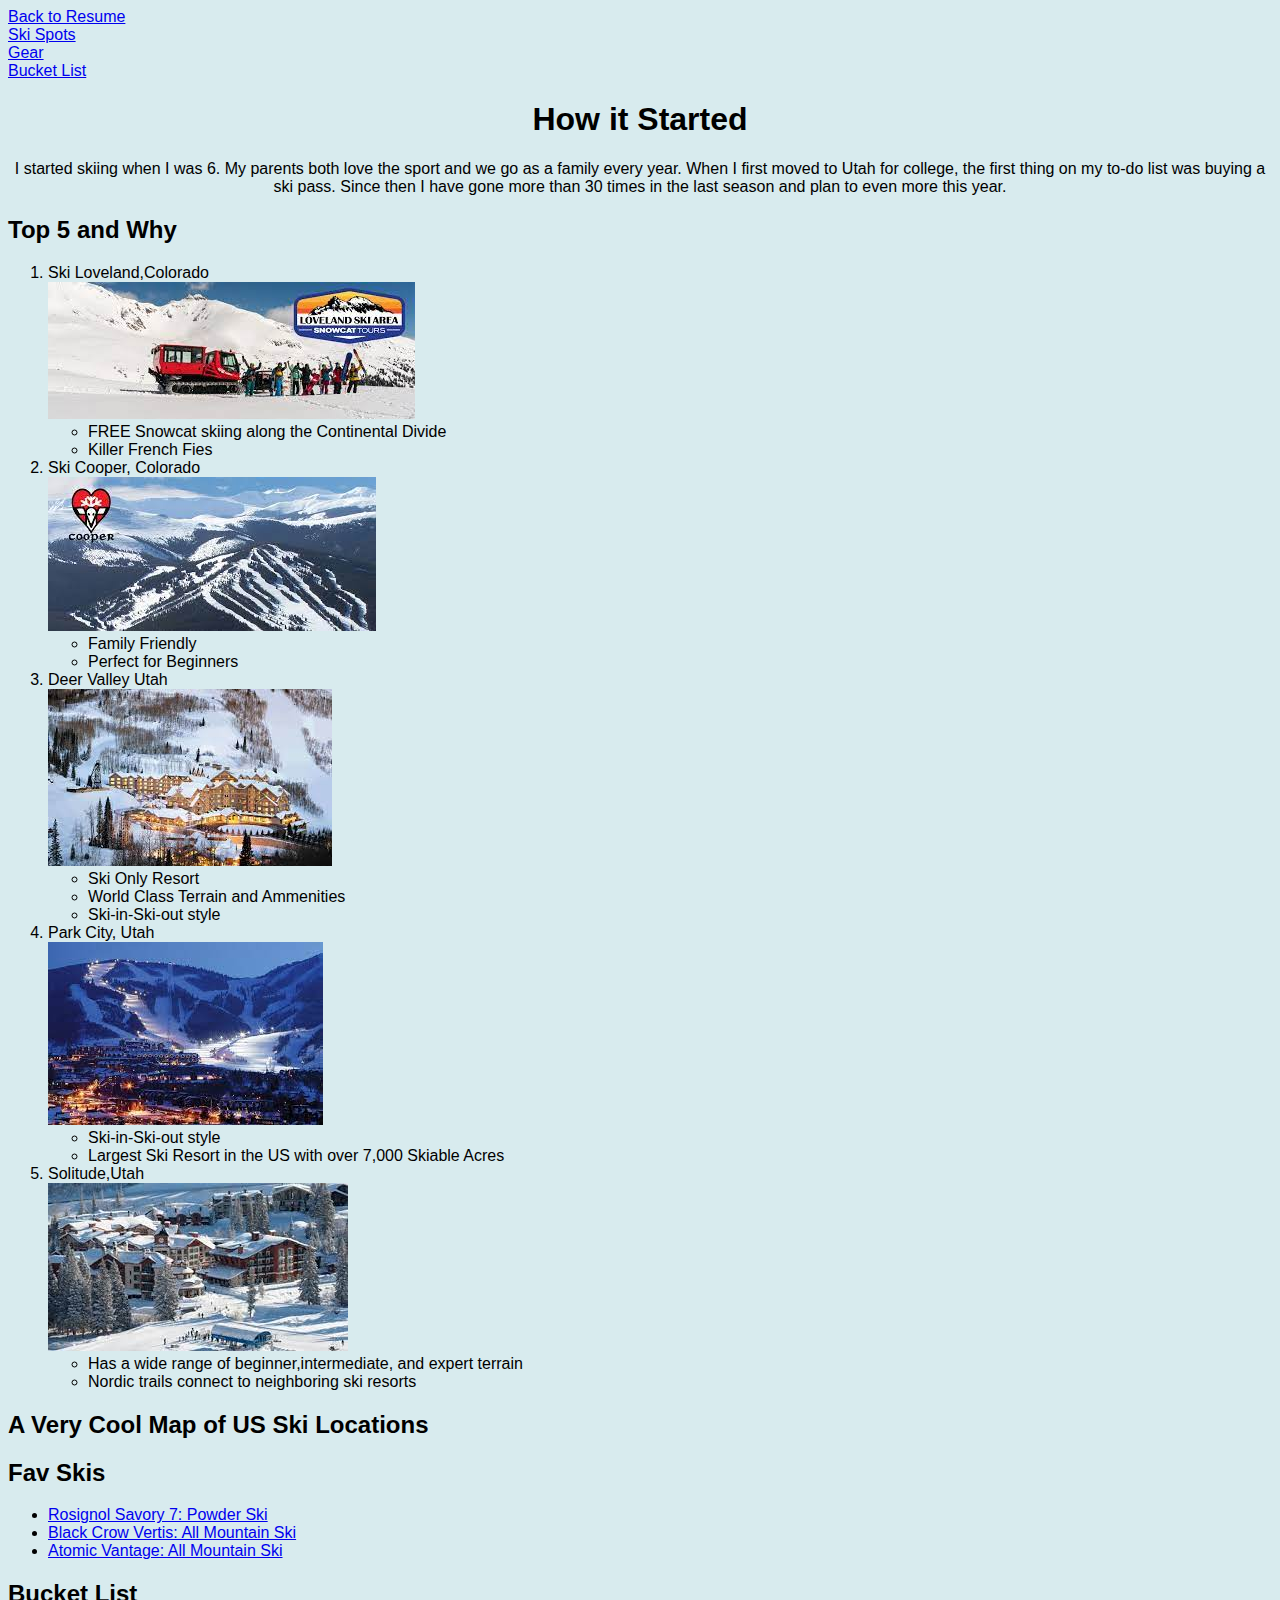
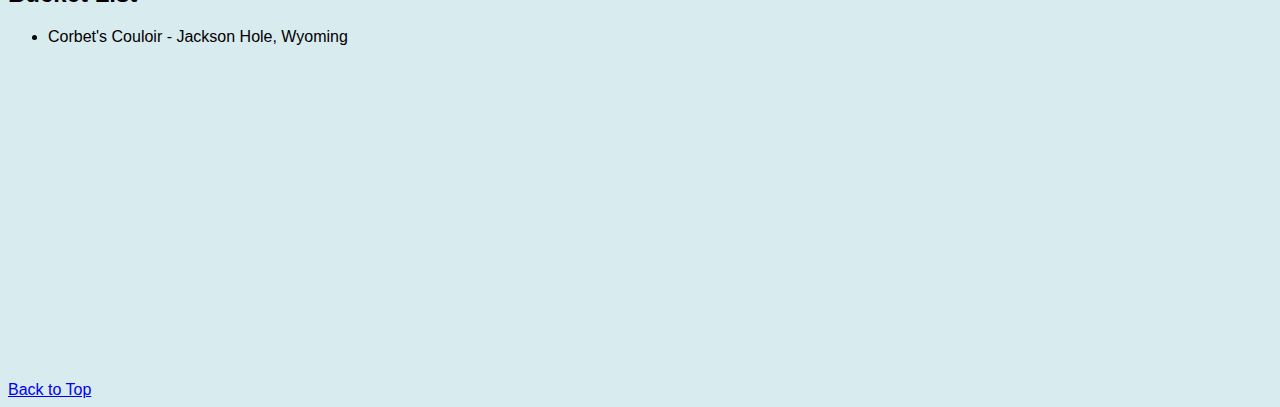
<file: fromscratch.html>
<!DOCTYPE html>
<html lang="en">

<head>
    <meta charset="UTF-8">
    <meta name="viewport" content="width=1.0, initial-scale=1.0">
    <title>Skiing</title>
    <link rel="stylesheet" href="./scratchstyles.css">
</head>

<body>

    <nav>
        <a href="./index.html">Back to Resume</a><br>
        <a href="#Top5andWhy">Ski Spots</a><br>
        <a href="#FavGear">Gear</a><br>
        <a href="#Bucketlist">Bucket List</a>
    </nav>

    <div class="HowitStarted">
        <section>
            <h1>How it Started</h1>
            <p>I started skiing when I was 6. My parents both love the sport and we go as a family every year. When I
                first moved to Utah for college, the first thing on my to-do list was buying a ski pass. Since then I
                have gone more than 30 times in the last season and plan to even more this year.</p>
        </section>
    </div>

    <div>
        <section>
            <h2 id="Top5andWhy">Top 5 and Why</h2>
            <p>
            <ol>
                <li>Ski Loveland,Colorado
                    <br>
                    <img src="./Ski Loveland Pic.jpeg" alt="Picture of the Snowcat at Ski Loveland Colorado">
                    <ul>
                        <li>FREE Snowcat skiing along the Continental Divide</li>
                        <li>Killer French Fies</li>
                    </ul>
                </li>
                <li>Ski Cooper, Colorado
                    <br>
                    <img src="./Ski Cooper Pic.jpeg" alt="Picture of Ski Copper Resort">
                    <ul>
                        <li>Family Friendly</li>
                        <li>Perfect for Beginners</li>
                    </ul>
                </li>
                <li>Deer Valley Utah
                    <br>
                    <img src="./Deer Valley Pic.jpeg" alt="Picture of Deer Valley Ski Resort">
                    <ul>
                        <li>Ski Only Resort</li>
                        <li>World Class Terrain and Ammenities</li>
                        <li>Ski-in-Ski-out style</li>
                    </ul>
                <li>Park City, Utah
                    <br>
                    <img src="./Park City Pic.jpeg" alt="Picture of Park City Utah">
                    <ul>
                        <li>Ski-in-Ski-out style</li>
                        <li>Largest Ski Resort in the US with over 7,000 Skiable Acres</li>
                    </ul>
                </li>
                <li>Solitude,Utah
                    <br>
                    <img src="./Solitude.jpeg" alt="Picture of Solitude Ski Resort">
                    <ul>
                        <li>Has a wide range of beginner,intermediate, and expert terrain</li>
                        <li>Nordic trails connect to neighboring ski resorts</li>
                    </ul>
                </li>

            </ol>
            </p>
        </section>
    </div>
<div>
    <h2>A Very Cool Map of US Ski Locations</h2>
    <link rel="stylesheet" href="scratchstyles.css">
</div>

    <div class='tableauPlaceholder' id='viz1703134867607' style='position: relative'><noscript><a href='#'><img
                    alt='Sheet 1 '
                    src='https:&#47;&#47;public.tableau.com&#47;static&#47;images&#47;X2&#47;X28GHKF88&#47;1_rss.png'
                    style='border: none' /></a></noscript><object class='tableauViz' style='display:none;'>
            <param name='host_url' value='https%3A%2F%2Fpublic.tableau.com%2F' />
            <param name='embed_code_version' value='3' />
            <param name='path' value='shared&#47;X28GHKF88' />
            <param name='toolbar' value='yes' />
            <param name='static_image'
                value='https:&#47;&#47;public.tableau.com&#47;static&#47;images&#47;X2&#47;X28GHKF88&#47;1.png' />
            <param name='animate_transition' value='yes' />
            <param name='display_static_image' value='yes' />
            <param name='display_spinner' value='yes' />
            <param name='display_overlay' value='yes' />
            <param name='display_count' value='yes' />
            <param name='language' value='en-US' />
        </object></div>
    <script
        type='text/javascript'>                    var divElement = document.getElementById('viz1703134867607'); var vizElement = divElement.getElementsByTagName('object')[0]; vizElement.style.width = '100%'; vizElement.style.height = (divElement.offsetWidth * 0.75) + 'px'; var scriptElement = document.createElement('script'); scriptElement.src = 'https://public.tableau.com/javascripts/api/viz_v1.js'; vizElement.parentNode.insertBefore(scriptElement, vizElement);                </script>


    <div>

    </div>

    <div>
        <section>
            <h2>Fav Skis</h2>
            <ul>
                <li><a href="https://www.powder7.com/Rossignol-Savory-7-Skis/for-sale">Rosignol Savory 7: Powder Ski</a>
                </li>
                <li><a href="https://www.black-crows.com/us/en/p/vertis-birdie/102041-light-blue-vg.html">Black Crow
                        Vertis: All Mountain Ski</a></li>
                <li><a href="https://www.atomic.com/en-us/shop/product/maverick-95-ti-aa6295.html#color=35937">Atomic
                        Vantage: All Mountain Ski</a></li>
            </ul>
        </section>
    </div>

    <div class="bucketlist">
        <section>
            <h2 id="Bucketlist">Bucket List</h2>
            <ul>
                <li>Corbet's Couloir - Jackson Hole, Wyoming</li>
            </ul>
            <iframe width="560" height="315" src="https://www.youtube.com/embed/44OjATH3FiY?si=5Q3vpztwrZkX3hyP"
                title="YouTube video player" frameborder="0"
                allow="accelerometer; autoplay; clipboard-write; encrypted-media; gyroscope; picture-in-picture; web-share"
                allowfullscreen></iframe>
        </section>
    </div>

    <div>
        <footer>
            <a href="#Top5andWhy">Back to Top</a>
        </footer>
    </div>

</body>

</html>
</file>
<file: scratchstyles.css>
body{
    background-color: rgb(216, 235, 238);
    font-family: 'Lucida Sans', 'Lucida Sans Regular', 'Lucida Grande', 'Lucida Sans Unicode', Geneva, Verdana, sans-serif;
    font: optional;color: black;
}
.tableau{
    align-items: center;
    width: fit-content;
}
.HowitStarted{
    text-align: center;
}
/* .bucketlist{ */
    text-align: center;
    align-items: center;
}
.h2{
    text-align: center;
}
</file>
